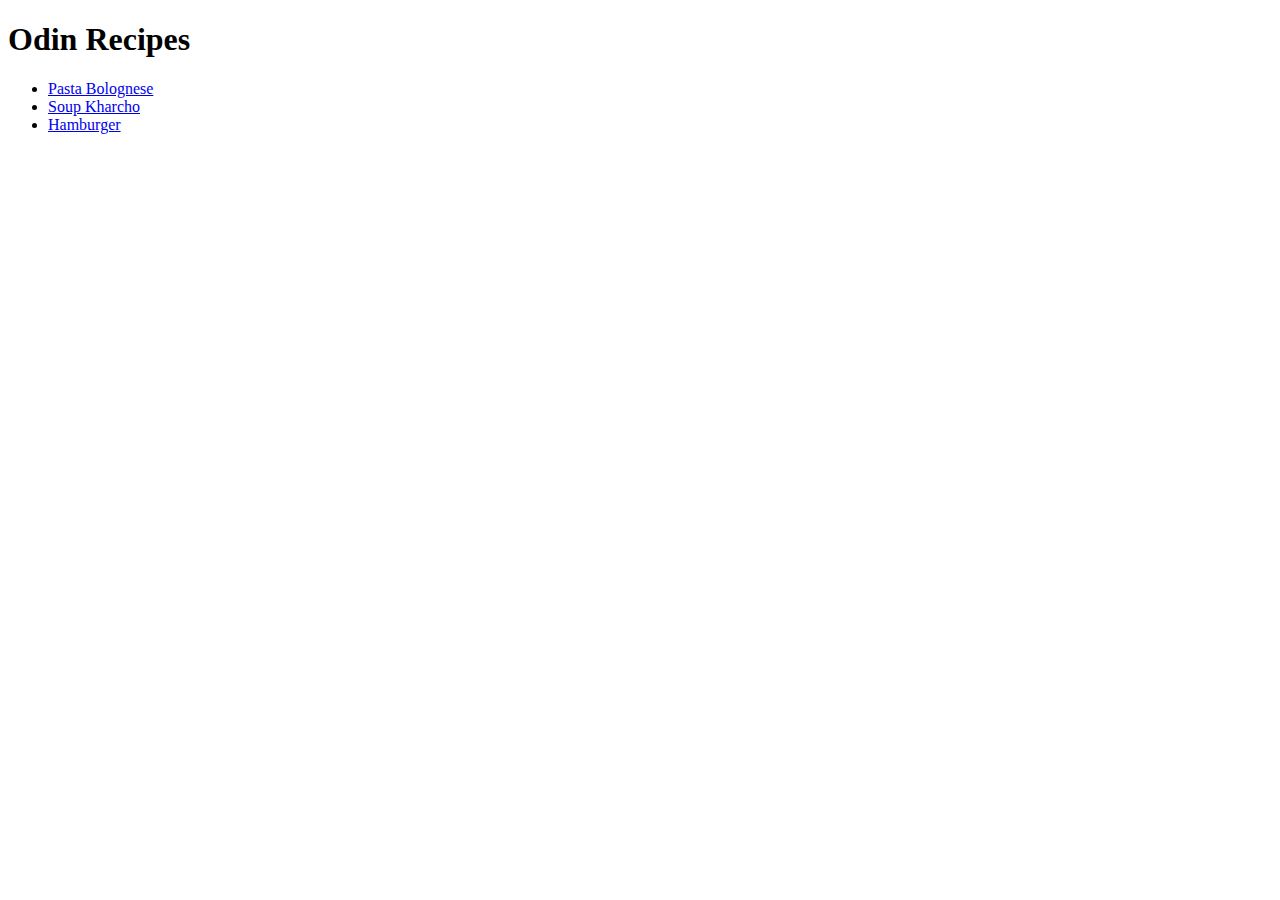
<file: index.html>
<!DOCTYPE html>
<html lang="en">
    <head>
        <meta charset="UTF-8">
        <title>Odin Recipes</title>
    </head>

    <body>
        <h1>Odin Recipes</h1>
        <ul>
            <li><a href="./recipes/bolognese.html">Pasta Bolognese</a></li>
            <li><a href="./recipes/kharco.html">Soup Kharcho</a></li>
            <li><a href="./recipes/hamburger.html">Hamburger</a></li>
        </ul>
    </body>
</html>
</file>
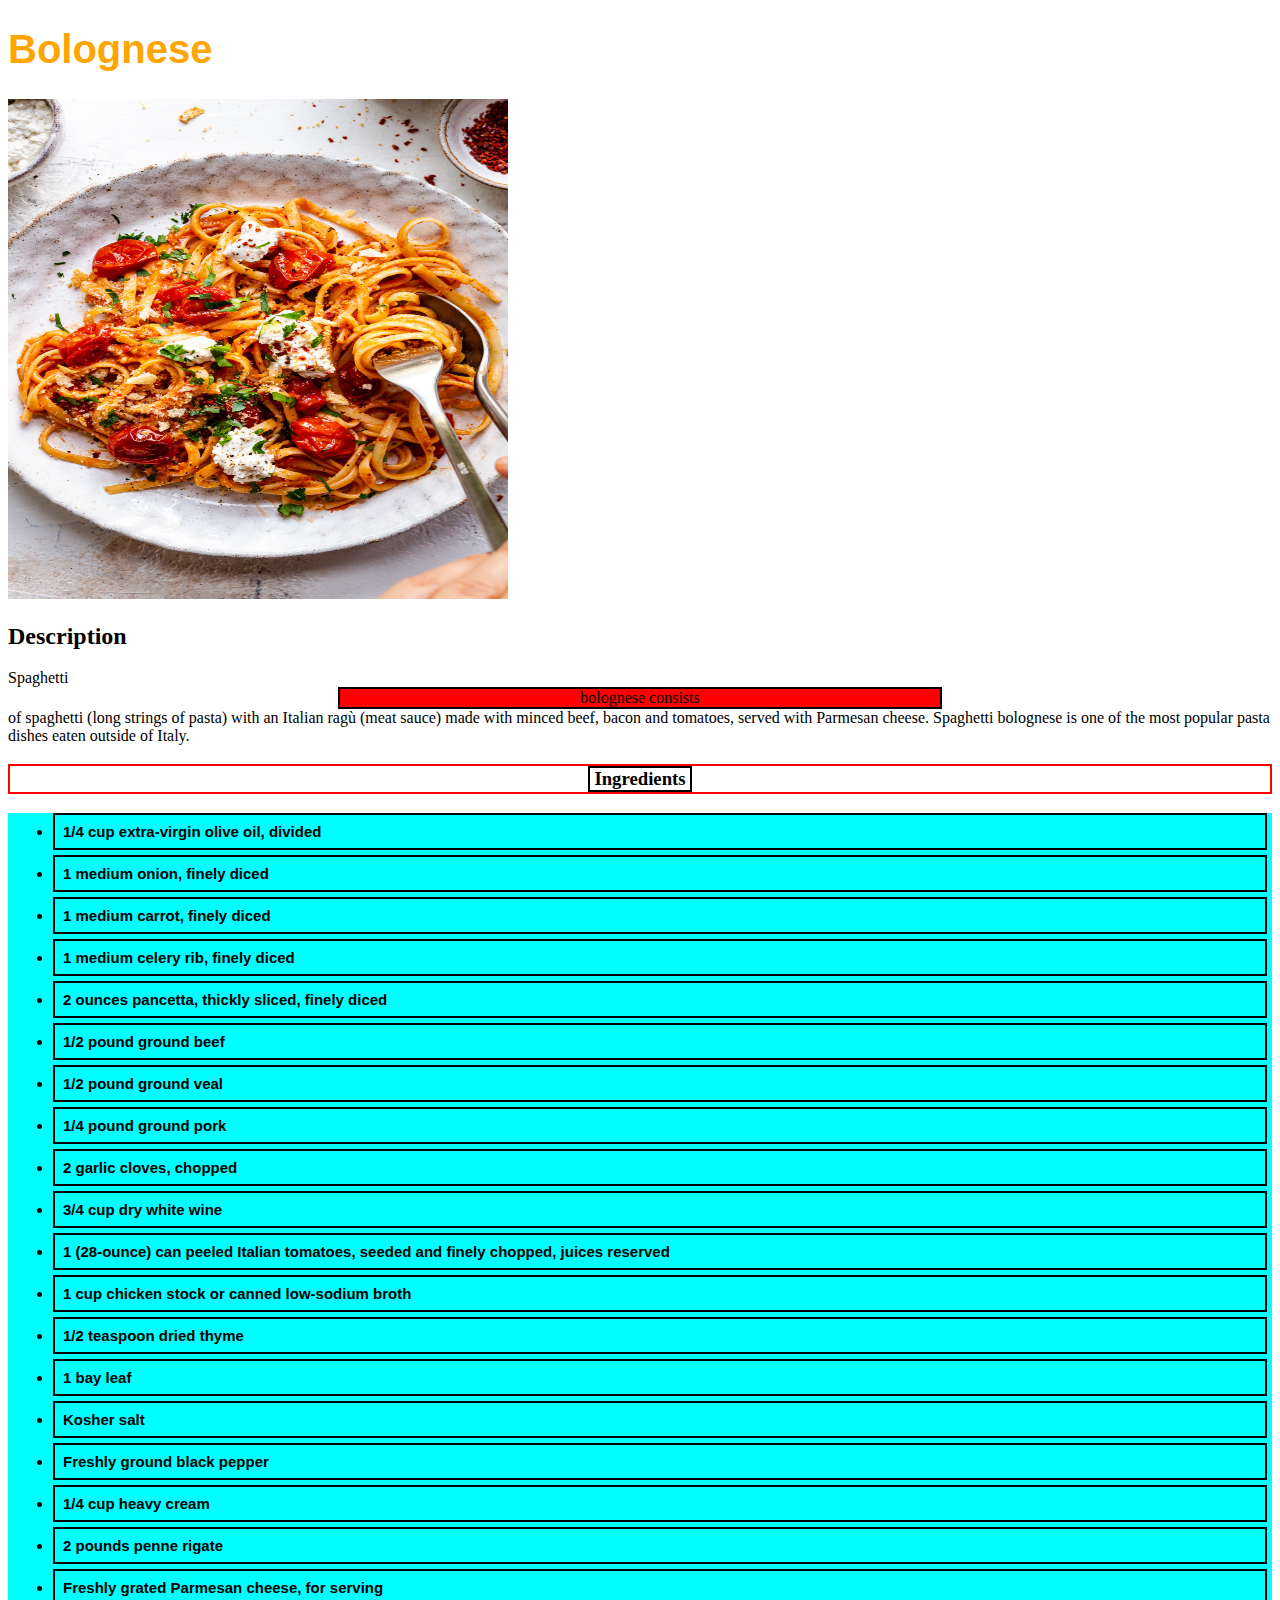
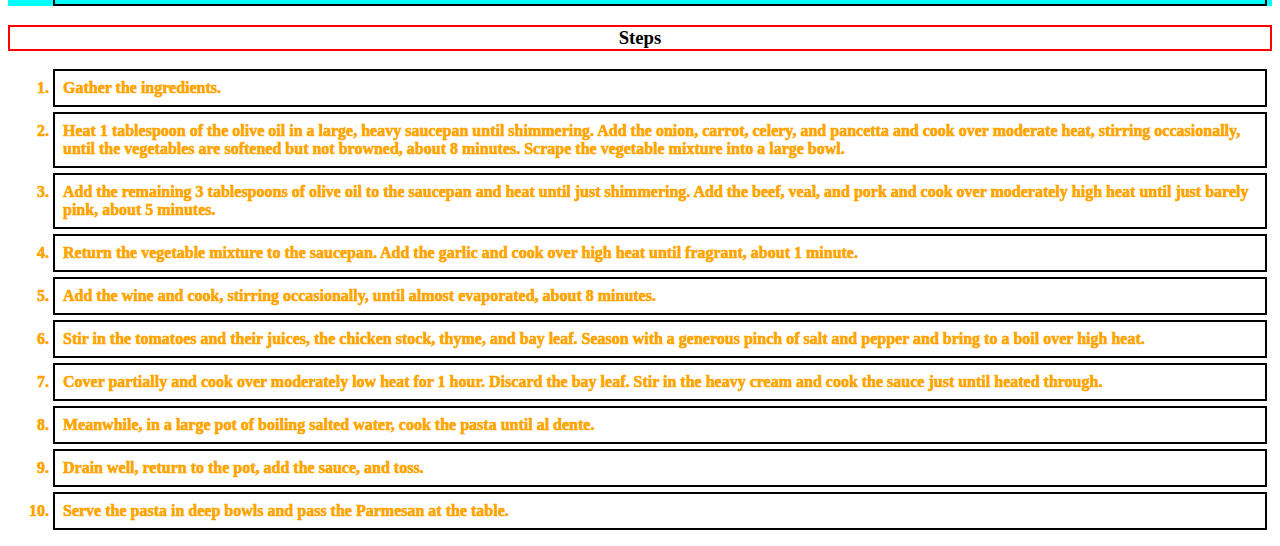
<file: recipes/bolognese.html>
<!DOCTYPE html>
<html lang="en">
    <head>
        <meta charset="UTF-8">
        <title>Odin Recipes</title>
        <link rel="stylesheet" href="../css/styles.css">
    </head>

    <body>
        <h1 class="pasta">Bolognese</h1>

        <img src="../images/balinese.jpeg" alt="Pasta Bolognese" width="500" height="500">

        <h2>Description</h2>
        <p>Spaghetti <span class="spaghetti">bolognese consists</span> of spaghetti (long strings of pasta) with an Italian ragù (meat sauce) made with minced beef, bacon and tomatoes, served with Parmesan cheese. Spaghetti bolognese is one of the most popular pasta dishes eaten outside of Italy.</p>

        <h3><span class="ingr">Ingredients</span></h3>
        <ul class="ingredients pasta">
            <li>1/4 cup extra-virgin olive oil, divided</li>
            <li>1 medium onion, finely diced</li>
            <li>1 medium carrot, finely diced</li>
            <li>1 medium celery rib, finely diced</li>
            <li>2 ounces pancetta, thickly sliced, finely diced</li>
            <li>1/2 pound ground beef</li>
            <li>1/2 pound ground veal</li>
            <li>1/4 pound ground pork</li>
            <li>2 garlic cloves, chopped</li>
            <li>3/4 cup dry white wine</li>
            <li>1 (28-ounce) can peeled Italian tomatoes, seeded and finely chopped, juices reserved</li>
            <li>1 cup chicken stock or canned low-sodium broth</li>
            <li>1/2 teaspoon dried thyme</li>
            <li>1 bay leaf</li>
            <li>Kosher salt</li>
            <li>Freshly ground black pepper</li>
            <li>1/4 cup heavy cream</li>
            <li>2 pounds penne rigate</li>
            <li>Freshly grated Parmesan cheese, for serving</li>
        </ul>

        <h3>Steps</h3>
        <ol class="steps" id="for-pasta">
            <li>Gather the ingredients.</li>
            <li>Heat 1 tablespoon of the olive oil in a large, heavy saucepan until shimmering. Add the onion, carrot, celery, and pancetta and cook over moderate heat, stirring occasionally, until the vegetables are softened but not browned, about 8 minutes. Scrape the vegetable mixture into a large bowl.</li>
            <li>Add the remaining 3 tablespoons of olive oil to the saucepan and heat until just shimmering. Add the beef, veal, and pork and cook over moderately high heat until just barely pink, about 5 minutes.</li>
            <li>Return the vegetable mixture to the saucepan. Add the garlic and cook over high heat until fragrant, about 1 minute.</li>
            <li>Add the wine and cook, stirring occasionally, until almost evaporated, about 8 minutes.</li>
            <li>Stir in the tomatoes and their juices, the chicken stock, thyme, and bay leaf. Season with a generous pinch of salt and pepper and bring to a boil over high heat.</li>
            <li>Cover partially and cook over moderately low heat for 1 hour. Discard the bay leaf. Stir in the heavy cream and cook the sauce just until heated through.</li>
            <li>Meanwhile, in a large pot of boiling salted water, cook the pasta until al dente.</li>
            <li>Drain well, return to the pot, add the sauce, and toss.</li>
            <li>Serve the pasta in deep bowls and pass the Parmesan at the table.</li>
        </ol>
    </body>
</html>
</file>
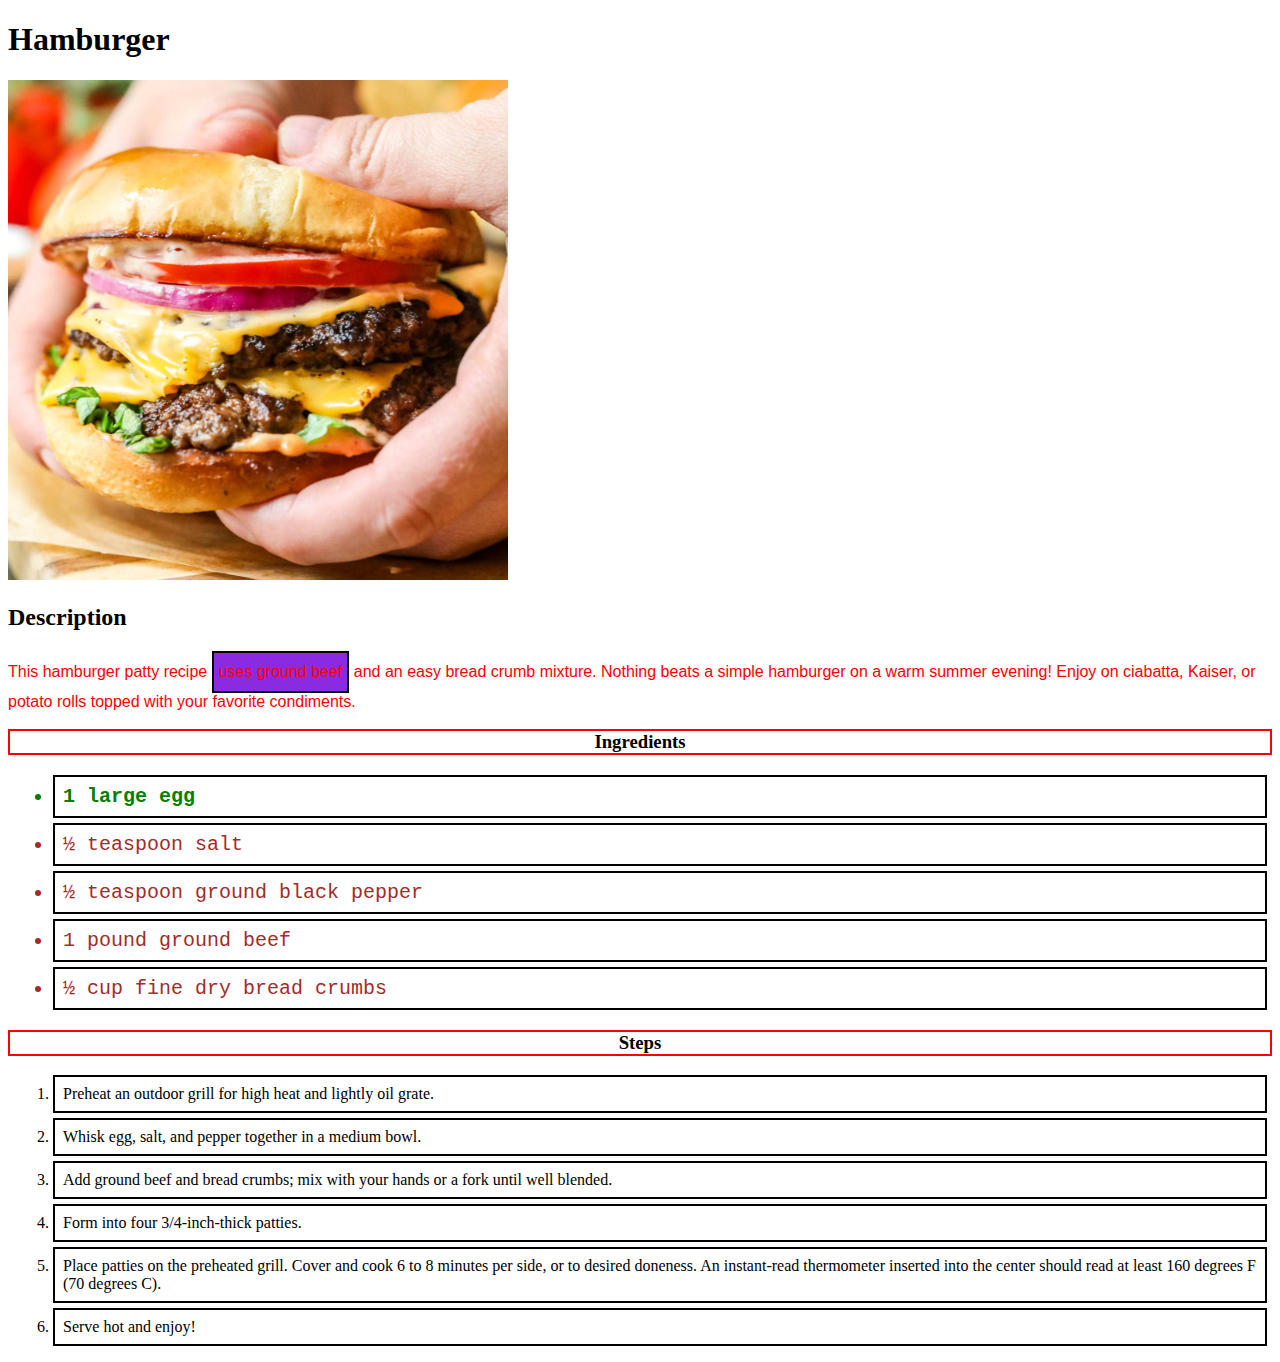
<file: recipes/hamburger.html>
<!DOCTYPE html>
<html lang="en">
    <head>
        <meta charset="UTF-8">
        <title>Odin Recipes</title>
        <link rel="stylesheet" href="../css/styles.css">
    </head>

    <body>
        <h1>Hamburger</h1>
        
        <img src="../images/hamburger.jpeg" alt="Hamburger" width="500" height="500">

        <h2>Description</h2>
        <p id="burger-description">This hamburger patty recipe <span class="hamburger">uses ground beef</span> and an easy bread crumb mixture. Nothing beats a simple hamburger on a warm summer evening! Enjoy on ciabatta, Kaiser, or potato rolls topped with your favorite condiments.</p>

        <h3>Ingredients</h3>
        <ul class="ingredients burger">
            <li class="egg">1 large egg</li>
            <li>½ teaspoon salt</li>
            <li>½ teaspoon ground black pepper</li>
            <li>1 pound ground beef</li>
            <li>½ cup fine dry bread crumbs</li>
        </ul>

        <h3>Steps</h3>
        <ol>
            <li>Preheat an outdoor grill for high heat and lightly oil grate.</li>
            <li>Whisk egg, salt, and pepper together in a medium bowl.</li>
            <li>Add ground beef and bread crumbs; mix with your hands or a fork until well blended.</li>
            <li>Form into four 3/4-inch-thick patties.</li>
            <li>Place patties on the preheated grill. Cover and cook 6 to 8 minutes per side, or to desired doneness. An instant-read thermometer inserted into the center should read at least 160 degrees F (70 degrees C).</li>
            <li>Serve hot and enjoy!</li>
        </ol>
    </body>
</html>
</file>
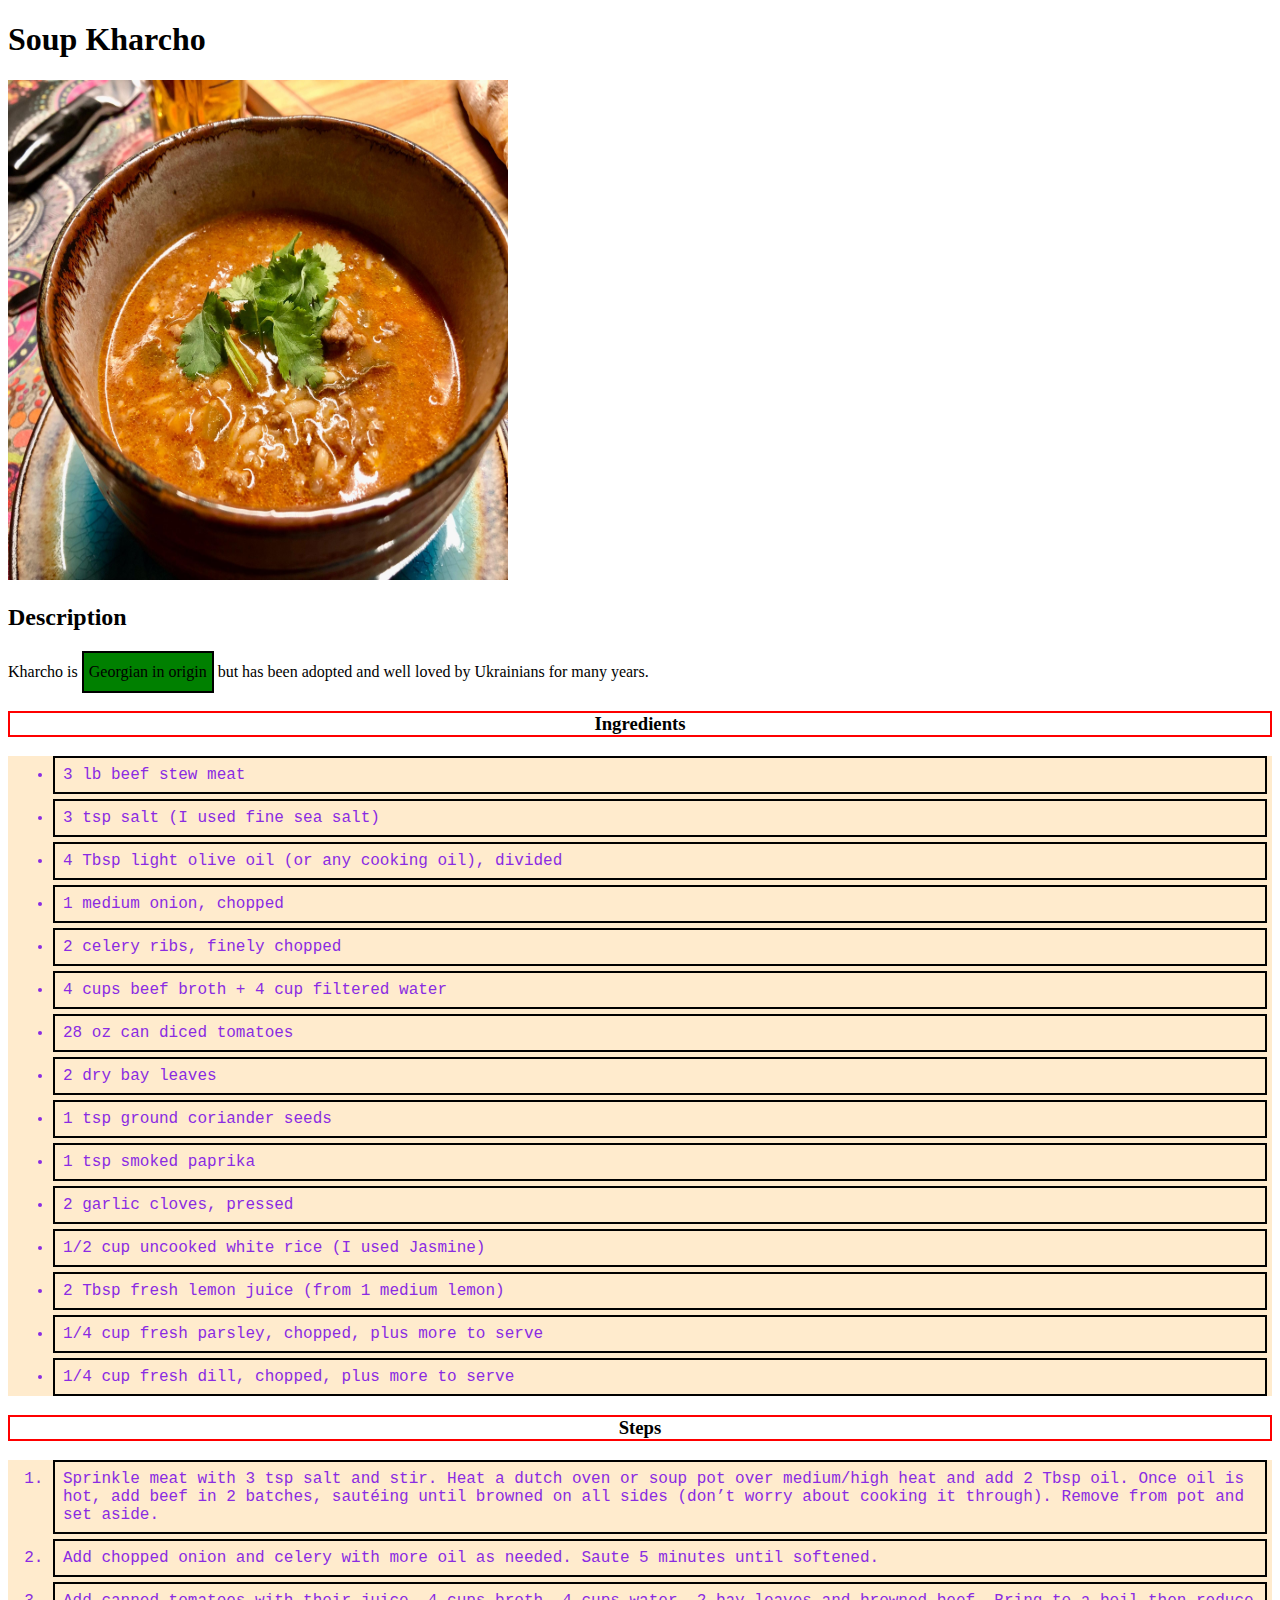
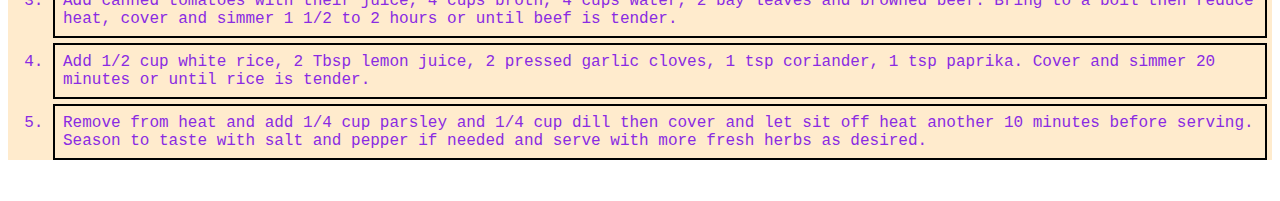
<file: recipes/kharco.html>
<!DOCTYPE html>
<html lang="en">
    <head>
        <meta charset="UTF-8">
        <title>Odin Recipes</title>
        <link rel="stylesheet" href="../css/styles.css">
    </head>

    <body>
        <h1>Soup Kharcho</h1>
        
        <img src="../images/kharcho.jpeg" alt="Soup Kharcho" width="500" height="500">

        <h2>Description</h2>
        <p>Kharcho is <span class="kharcho">Georgian in origin</span> but has been adopted and well loved by Ukrainians for many years.</p>
        
        <h3>Ingredients</h3>
        <ul class="ingredients kharcho">
            <li>3 lb beef stew meat</li>
            <li>3 tsp salt (I used fine sea salt)</li>
            <li>4 Tbsp light olive oil (or any cooking oil), divided</li>
            <li>1 medium onion, chopped</li>
            <li>2 celery ribs, finely chopped</li>
            <li>4 cups beef broth + 4 cup filtered water</li>
            <li>28 oz can diced tomatoes</li>
            <li>2 dry bay leaves</li>
            <li>1 tsp ground coriander seeds</li>
            <li>1 tsp smoked paprika</li>
            <li>2 garlic cloves, pressed</li>
            <li>1/2 cup uncooked white rice (I used Jasmine)</li>
            <li>2 Tbsp fresh lemon juice (from 1 medium lemon)</li>
            <li>1/4 cup fresh parsley, chopped, plus more to serve</li>
            <li>1/4 cup fresh dill, chopped, plus more to serve</li>
        </ul>

        <h3>Steps</h3>
        <ol class="steps kharcho">
            <li>Sprinkle meat with 3 tsp salt and stir. Heat a dutch oven or soup pot over medium/high heat and add 2 Tbsp oil. Once oil is hot, add beef in 2 batches, sautéing until browned on all sides (don’t worry about cooking it through). Remove from pot and set aside.</li>
            <li>Add chopped onion and celery with more oil as needed. Saute 5 minutes until softened.</li>
            <li>Add canned tomatoes with their juice, 4 cups broth, 4 cups water, 2 bay leaves and browned beef. Bring to a boil then reduce heat, cover and simmer 1 1/2 to 2 hours or until beef is tender.</li>
            <li>Add 1/2 cup white rice, 2 Tbsp lemon juice, 2 pressed garlic cloves, 1 tsp coriander, 1 tsp paprika. Cover and simmer 20 minutes or until rice is tender.</li>
            <li>Remove from heat and add 1/4 cup parsley and 1/4 cup dill then cover and let sit off heat another 10 minutes before serving. Season to taste with salt and pepper if needed and serve with more fresh herbs as desired.</li>
        </ol>
    </body>
</html>
</file>
<file: css/styles.css>
.pasta {
    font-size: 40px;
    font-weight: 800;
    color: orange;
    font-family: "Arial", sans-serif;
}

.ingredients.pasta {
    background-color: aqua;
    font-size: 15px;
    color: black;
}

.steps#for-pasta {
    font-family: "Georgia", serif;
    font-weight: 1000;
    color: orange;
}

#burger-description {
    color: red;
    font-family: "Georgia", sans-serif;
}

.ingredients .egg {
    font-weight: 800;
    color: green;
}

.ingredients.burger {
    color: brown;
    font-family: "Courier New", sans-serif;
    font-size: 20px;
}

.ingredients.kharcho,
.steps.kharcho {
    color: blueviolet;
    font-family: "Brush Script MT", monospace;
    background-color: blanchedalmond;
}

li {
    padding: 8px;
    border: 2px solid black;
    margin: 5px;
}

h3 {
    border: 2px solid red;
    text-align: center;
}

span.ingr {
    text-align: center;
    width: 100px;
    border: 2px solid black;
    margin: 0 auto;
    display: block;
}

span.spaghetti {
    text-align: center;
    width: 400px;
    box-sizing: content-box;
    background-color: red;
    padding: 0 100px;
    border: 2px solid black;
    margin: 0 auto;
    display: block;
}

span.hamburger {
    background-color: blueviolet;
    padding: 10px 5px;
    border: 2px solid black;
    display: inline-block;
}

span.kharcho {
    background-color: green;
    padding: 10px 5px;
    border: 2px solid black;
    display: inline-block;
}
</file>
